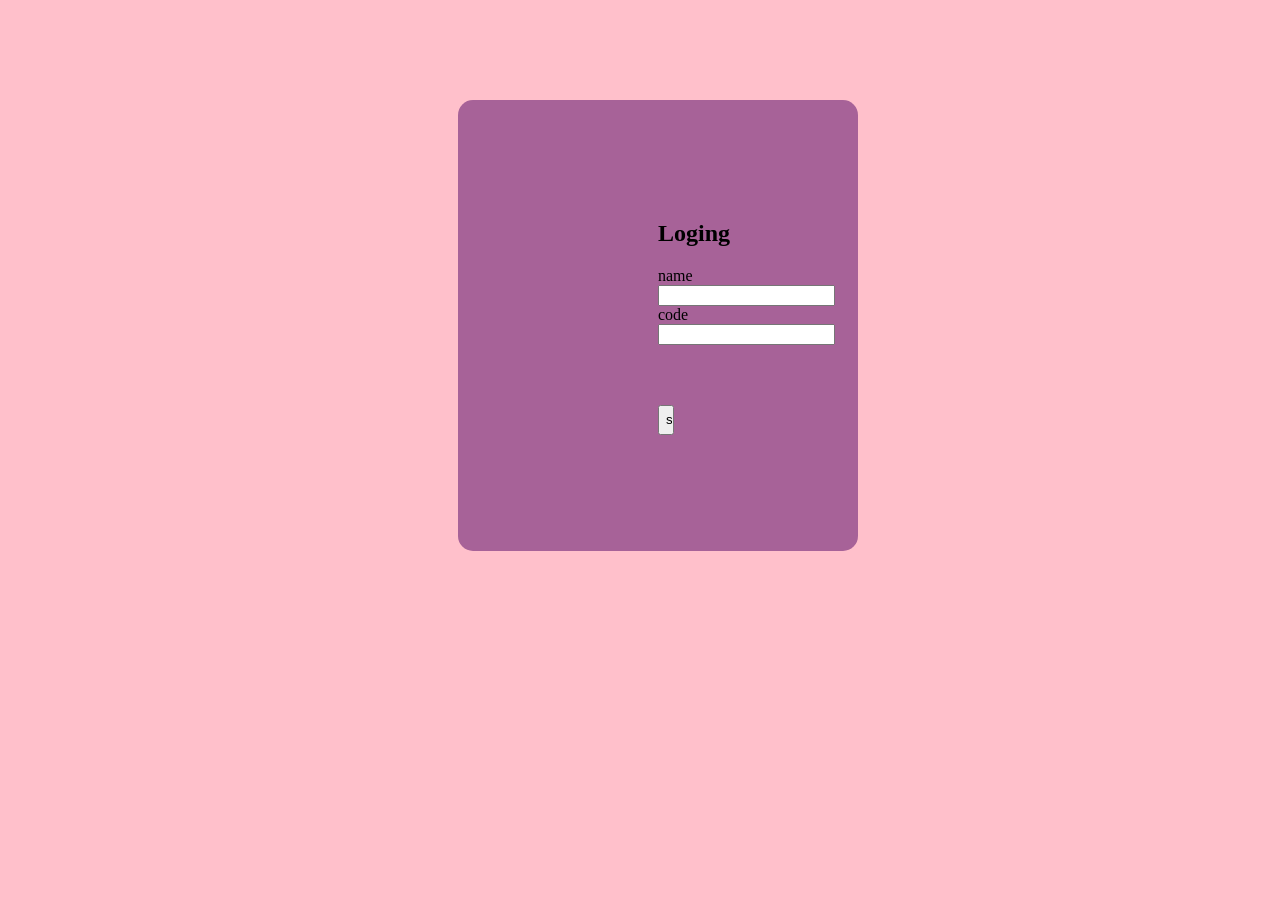
<file: Loging form.html>
<html>
<head>
    <link rel="canection" href="php.php">
    <title>
        Loging form with floating placeholder
    </title>
    <style>
        body{
            background-color:pink;
        }
      .input{
      
      }
      .submit{
      margin-top:60px;
      width:77%;
      height:30px
      }
      .loging-box{
       background-color:rgb(167, 98, 152);
       padding:100px 200px;
       margin: 100px 450px;
       border-radius: 15px;
       
    }
    </style>
</head>
<body>
    <div class="loging-box">
        <h2> Loging</h2>
        <form method="post">
           <div class="user-box">
            <label>
            name
           </label>
            <input type="text" class="input" required>
              </div>
            <div class="user-box">
                <label>code</label>
                <input type="password" required>
           </div>
           
          <input type="submit" class="submit"value="submit">
        </form>
    </div>
</body>
</html>
</file>
